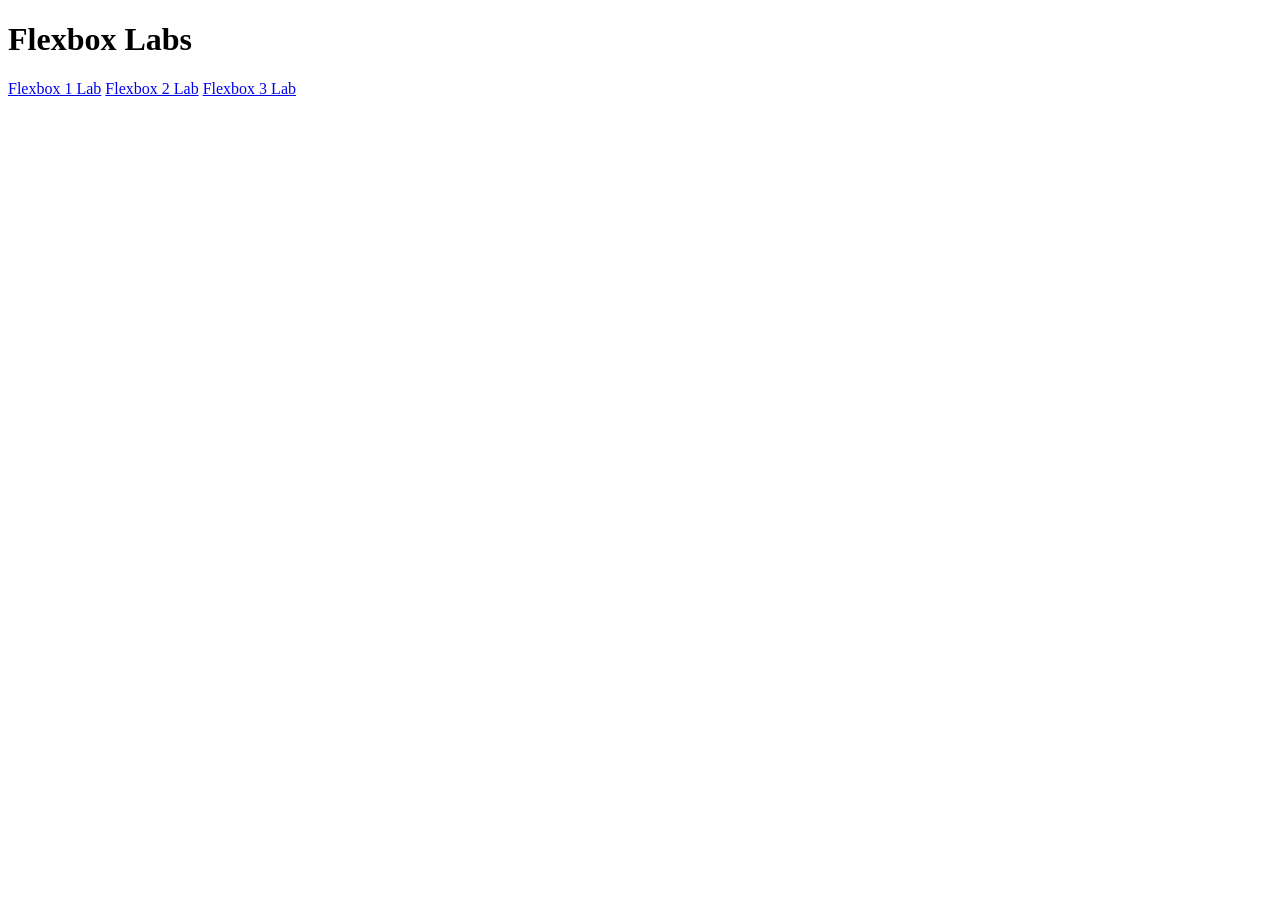
<file: index.html>
<!DOCTYPE html>
<html lang="en">
<head>
    <meta charset="UTF-8">
    <meta name="viewport" content="width=device-width, initial-scale=1.0">
    <title>Flexbox Labs</title>
</head>
<body>
    <h1>Flexbox Labs</h1>
    <a href="html/flexbox1.html">Flexbox 1 Lab</a>
    <a href="html/flexbox2.html">Flexbox 2 Lab</a>
    <a href="html/flexbox3.html">Flexbox 3 Lab</a>
    
</body>
</html>
</file>
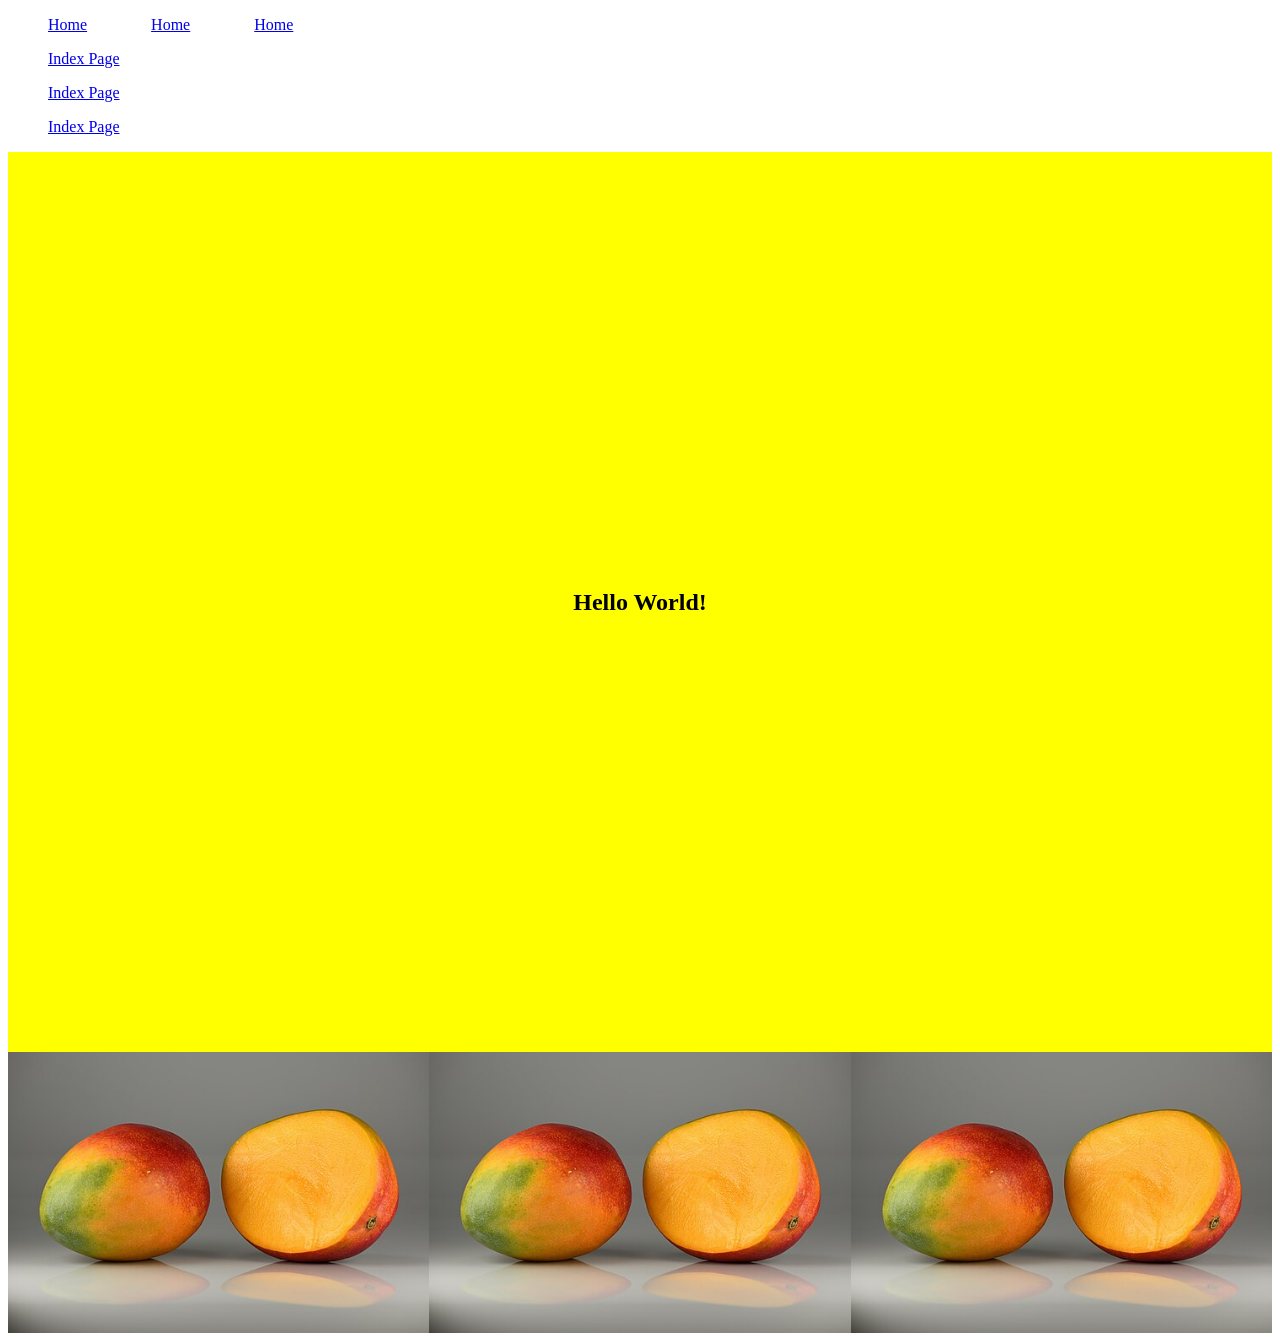
<file: html/flexbox1.html>
<!DOCTYPE html>
<html lang="en">
<head>
    <meta charset="UTF-8">
    <meta name="viewport" content="width=device-width, initial-scale=1.0">
    <title>Flexbox 1 Lab</title>
    <link rel="stylesheet" href="../css/style1.css">
</head>
<body>
    <nav>
        <ul>
            <li><a href="../index.html">Home</a></li>
            <li><a href="../index.html">Home</a></li>
            <li><a href="../index.html">Home</a></li>
        </ul>
    </nav>
    <div class="vertical">
        <ul>
            <li><a href="../index.html">Index Page</a></li>
            <li><a href="../index.html">Index Page</a></li>
            <li><a href="../index.html">Index Page</a></li>
        </ul>

    </div>
    <main>
        <h2>Hello World!</h2>
    </main>
    <div class="pane">
        <div class="card">
            <img class="mango" src="../images/mango.jpg" alt="mango">
        </div>
        <div class="card">
            <img class="mango" src="../images/mango.jpg" alt="mango">
        </div>
        <div class="card">
            <img class="mango" src="../images/mango.jpg" alt="mango">
        </div>
    </div>
    
    
</body>
</html>
</file>
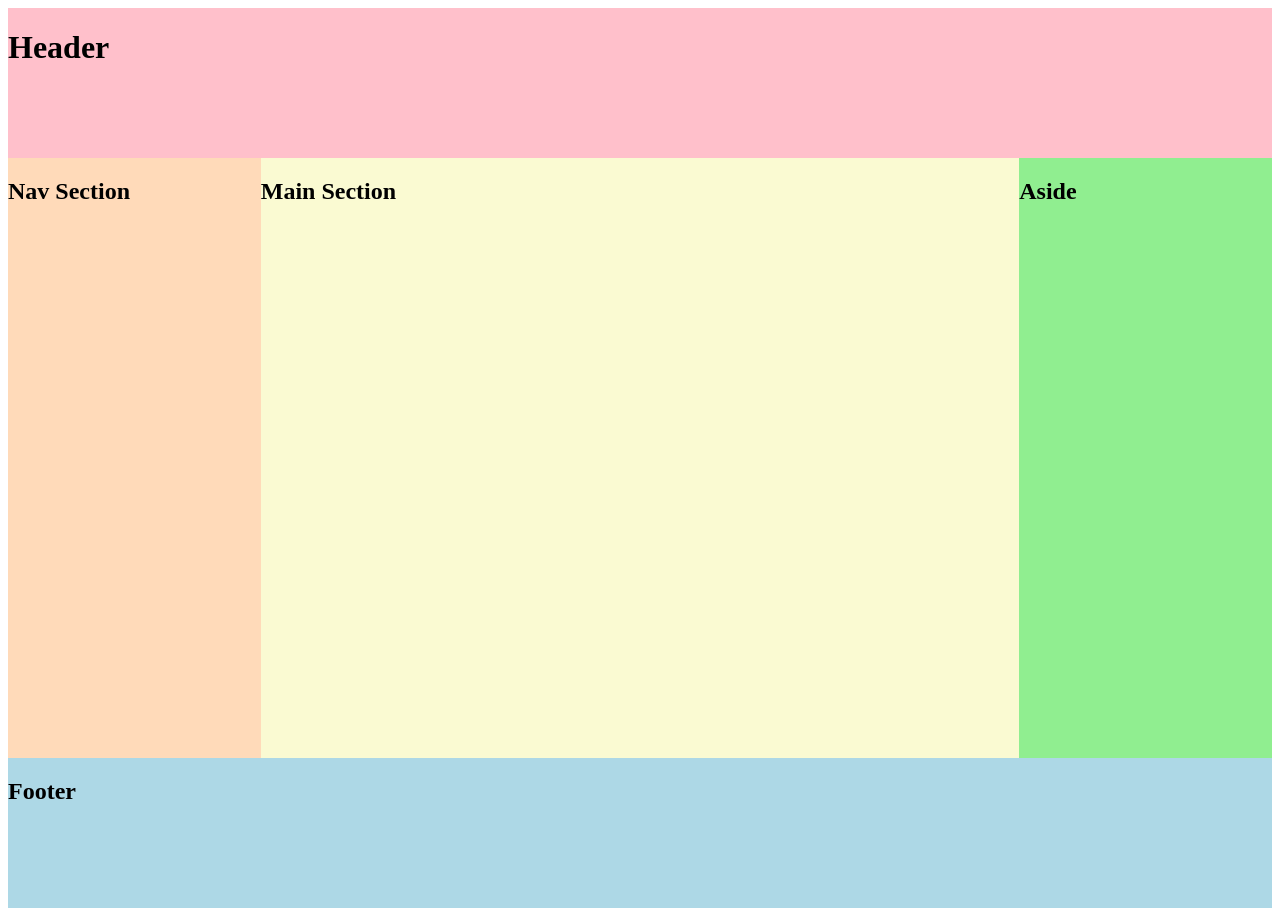
<file: html/flexbox3.html>
<!DOCTYPE html>
<html lang="en">
<head>
    <meta charset="UTF-8">
    <meta name="viewport" content="width=device-width, initial-scale=1.0">
    <title>Flexbox3</title>
    <link rel="stylesheet" href="../css/style3.css">
</head>
<body>
    <div class="container">
        <header class="color1"><h1>Header</h1></header>
        <div class="center">
            <nav class="color2"><h2>Nav Section</h2></nav>
            <main class="color3"><h2>Main Section</h2></main>
            <aside class="color4"><h2>Aside</h2></aside>
        </div>
        <footer class="color5"><h2>Footer</h2></footer>

    </div>


    
</body>
</html>
</file>
<file: css/style1.css>
html, body{
    height: 100%;
}

main{
    background-color: yellow;
    min-height: 100%;
    display: flex;
    flex-direction: row;
    justify-content: center;
    align-items: center;
}

nav ul{
    display: flex;
    flex-direction: row;
    gap: 64px;
    list-style-type: none;
}

.vertical ul{
    display: flex;
    flex-direction: column;
    gap: 16px;
    list-style-type: none;
}

.pane{
    display: flex;
    flex-direction: row;
}

.card{
    flex: 1;
}

.mango{
    width: 100%;
}
</file>
<file: css/style3.css>
body, html{
    height: 100%;
}

.color1{
    background-color: pink;
}

.color2{
    background-color: peachpuff;
}

.color3{
    background-color: lightgoldenrodyellow;
}

.color4{
    background-color: lightgreen;
}

.color5{
    background-color: lightblue;
}

.container{
    min-height: 100%;
    display: flex;
    flex-direction: column;
}

header, footer{
    flex: 0 0 150px;
}

.center{
    flex: 1;
    display: flex;
    flex-direction: row;
    align-items: stretch;
    justify-content: center;
}

nav, aside{
    flex: 1;
}

main{
    flex: 3;
}
</file>
